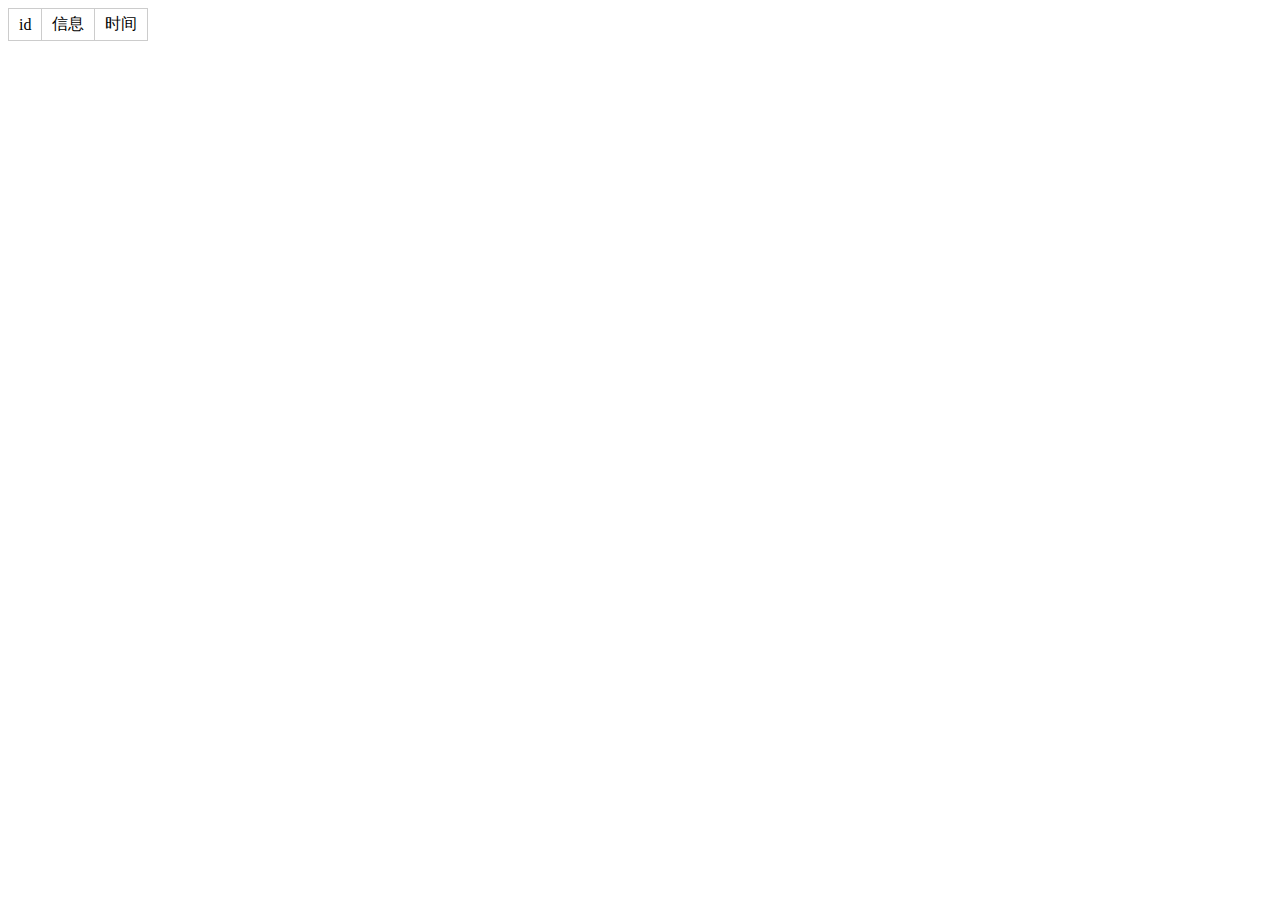
<file: gala/src/main/resources/templates/display.html>
<!DOCTYPE html>
<html lang="en" xmlns:th="http://www.thymeleaf.org">
<head>
    <meta charset="UTF-8">
    <title>信息</title>
</head>
<style>
    table{
        border-collapse: collapse;
    }
    table,table tr td {
        border:1px solid #ccc;
    }
    table tr td{
        padding: 5px 10px;
    }
</style>
<body>
<table >

    <tr th:each="dis,listStat:${list}">
        <td th:text="${dis.id}">id</td>
        <td th:text="${dis.message}">信息</td>
        <td th:text="${dis.createTime}">时间</td>
    </tr>

</table>
</body>
</html>
</file>
